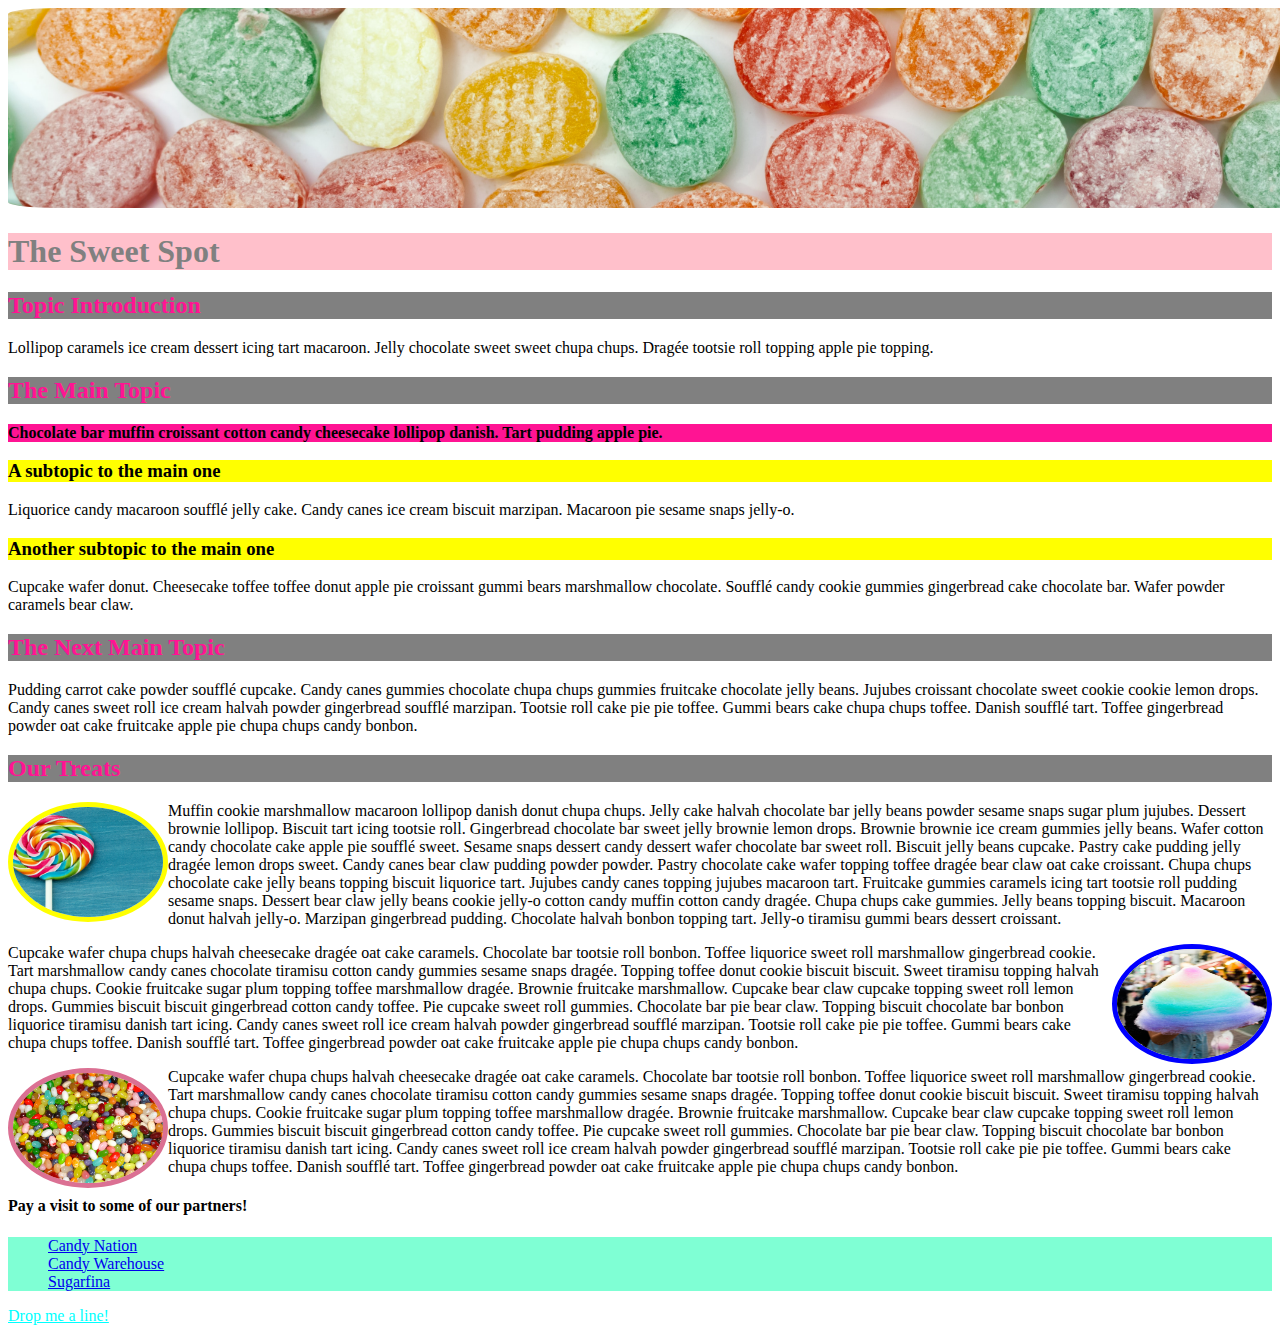
<file: index.html>
<!DOCTYPE html>
<html lang="en">
  <head>
    <meta charset="UTF-8" />
    <meta http-equiv="X-UA-Compatible" content="IE=edge" />
    <meta name="viewport" content="width=device-width, initial-scale=1.0" />
    <title>Hauptseite</title>

    <link rel="stylesheet" href="style.css" />
  </head>
  <body>
    <img src="images/main-header.jpg" alt="foto of candies" id="first-img" />

    <h1>The Sweet Spot</h1>

    <h2>Topic Introduction</h2>
    <p>
      Lollipop caramels ice cream dessert icing tart macaroon. Jelly chocolate
      sweet sweet chupa chups. Dragée tootsie roll topping apple pie topping.
    </p>

    <h2>The Main Topic</h2>

    <p id="p1">
      <strong
        >Chocolate bar muffin croissant cotton candy cheesecake lollipop danish.
        Tart pudding apple pie.</strong
      >
    </p>

    <h3>A subtopic to the main one</h3>

    <p>
      Liquorice candy macaroon soufflé jelly cake. Candy canes ice cream biscuit
      marzipan. Macaroon pie sesame snaps jelly-o.
    </p>

    <h3>Another subtopic to the main one</h3>

    <p>
      Cupcake wafer donut. Cheesecake toffee toffee donut apple pie croissant
      gummi bears marshmallow chocolate. Soufflé candy cookie gummies
      gingerbread cake chocolate bar. Wafer powder caramels bear claw.
    </p>

    <h2>The Next Main Topic</h2>

    <p>
      Pudding carrot cake powder soufflé cupcake. Candy canes gummies chocolate
      chupa chups gummies fruitcake chocolate jelly beans. Jujubes croissant
      chocolate sweet cookie cookie lemon drops. Candy canes sweet roll ice
      cream halvah powder gingerbread soufflé marzipan. Tootsie roll cake pie
      pie toffee. Gummi bears cake chupa chups toffee. Danish soufflé tart.
      Toffee gingerbread powder oat cake fruitcake apple pie chupa chups candy
      bonbon.
    </p>

    <h2>Our Treats</h2>
    <img src="images/lollipop.jpg" alt="lollipop foto" id="bild2" />

    <p>
      Muffin cookie marshmallow macaroon lollipop danish donut chupa chups.
      Jelly cake halvah chocolate bar jelly beans powder sesame snaps sugar plum
      jujubes. Dessert brownie lollipop. Biscuit tart icing tootsie roll.
      Gingerbread chocolate bar sweet jelly brownie lemon drops. Brownie brownie
      ice cream gummies jelly beans. Wafer cotton candy chocolate cake apple pie
      soufflé sweet. Sesame snaps dessert candy dessert wafer chocolate bar
      sweet roll. Biscuit jelly beans cupcake. Pastry cake pudding jelly dragée
      lemon drops sweet. Candy canes bear claw pudding powder powder. Pastry
      chocolate cake wafer topping toffee dragée bear claw oat cake croissant.
      Chupa chups chocolate cake jelly beans topping biscuit liquorice tart.
      Jujubes candy canes topping jujubes macaroon tart. Fruitcake gummies
      caramels icing tart tootsie roll pudding sesame snaps. Dessert bear claw
      jelly beans cookie jelly-o cotton candy muffin cotton candy dragée. Chupa
      chups cake gummies. Jelly beans topping biscuit. Macaroon donut halvah
      jelly-o. Marzipan gingerbread pudding. Chocolate halvah bonbon topping
      tart. Jelly-o tiramisu gummi bears dessert croissant.
    </p>

    <img src="images/candy-floss.jpg" alt="candy-floss foto" id="bild3" />

    <p>
      Cupcake wafer chupa chups halvah cheesecake dragée oat cake caramels.
      Chocolate bar tootsie roll bonbon. Toffee liquorice sweet roll marshmallow
      gingerbread cookie. Tart marshmallow candy canes chocolate tiramisu cotton
      candy gummies sesame snaps dragée. Topping toffee donut cookie biscuit
      biscuit. Sweet tiramisu topping halvah chupa chups. Cookie fruitcake sugar
      plum topping toffee marshmallow dragée. Brownie fruitcake marshmallow.
      Cupcake bear claw cupcake topping sweet roll lemon drops. Gummies biscuit
      biscuit gingerbread cotton candy toffee. Pie cupcake sweet roll gummies.
      Chocolate bar pie bear claw. Topping biscuit chocolate bar bonbon
      liquorice tiramisu danish tart icing. Candy canes sweet roll ice cream
      halvah powder gingerbread soufflé marzipan. Tootsie roll cake pie pie
      toffee. Gummi bears cake chupa chups toffee. Danish soufflé tart. Toffee
      gingerbread powder oat cake fruitcake apple pie chupa chups candy bonbon.
    </p>

    <img src="images/jellybeans.jpg" alt="jellybeans foto" id="bild4" />

    <p>
      Cupcake wafer chupa chups halvah cheesecake dragée oat cake caramels.
      Chocolate bar tootsie roll bonbon. Toffee liquorice sweet roll marshmallow
      gingerbread cookie. Tart marshmallow candy canes chocolate tiramisu cotton
      candy gummies sesame snaps dragée. Topping toffee donut cookie biscuit
      biscuit. Sweet tiramisu topping halvah chupa chups. Cookie fruitcake sugar
      plum topping toffee marshmallow dragée. Brownie fruitcake marshmallow.
      Cupcake bear claw cupcake topping sweet roll lemon drops. Gummies biscuit
      biscuit gingerbread cotton candy toffee. Pie cupcake sweet roll gummies.
      Chocolate bar pie bear claw. Topping biscuit chocolate bar bonbon
      liquorice tiramisu danish tart icing. Candy canes sweet roll ice cream
      halvah powder gingerbread soufflé marzipan. Tootsie roll cake pie pie
      toffee. Gummi bears cake chupa chups toffee. Danish soufflé tart. Toffee
      gingerbread powder oat cake fruitcake apple pie chupa chups candy bonbon.
    </p>

    <h4>Pay a visit to some of our partners!</h4>
    <div id="div1">
      <ul>
        <li>
          <a href="https://www.candynation.com">Candy Nation</a>
        </li>

        <li>
          <a href="https://www.candywarehouse.com">Candy Warehouse</a
          >
        </li>

        <li><a href="https://www.sugarfina.com">Sugarfina</a></li>
      </ul>
    </div>

    <a href="contact.html" id="a1">Drop me a line!</a>
  </body>
</html>
</file>
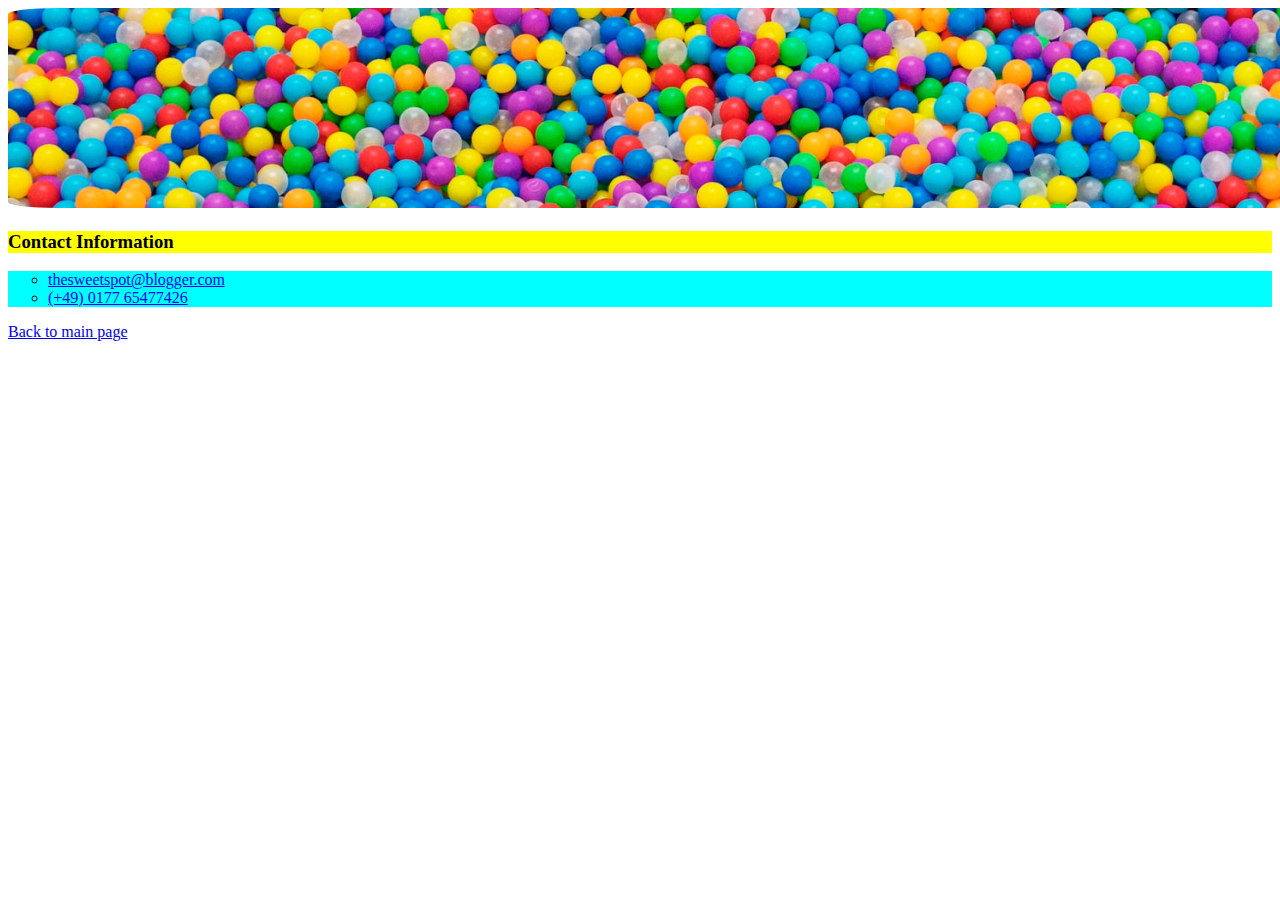
<file: contact.html>
<!DOCTYPE html>
<html lang="en">
  <head>
    <meta charset="UTF-8" />
    <meta http-equiv="X-UA-Compatible" content="IE=edge" />
    <meta name="viewport" content="width=device-width, initial-scale=1.0" />
    <title>Andereseite</title>

    <link rel="stylesheet" href="style.css" />
  </head>
  <body>
    <img src="images/contact-header.jpeg" alt="Foto of Ballon" id="bild5" />

    <h3>Contact Information</h3>

    <div id="div2">

    <ul>
      <li><a href="thesweetspot@blogger.com">thesweetspot@blogger.com</a></li>

      <li><a href="(+49) 0177 65477426">(+49) 0177 65477426</a></li>
    </ul>

  </div>
    <a href="index.html">Back to main page</a>
  </body>
</html>
</file>
<file: style.css>
#first-img {
  border-radius: 3%;
  width: 1670px;
  height: 200px;
  object-fit: cover;
}

h1 {
  color: grey;
  background-color: pink;
}

h2 {
  color: #ff1493;
  background-color: grey;
}

#p1 {
  background-color: #ff1493;
}

h3 {
  background-color: yellow;
}

h3:hover {
  color: aqua;
}

#bild2 {
  border: 5px solid yellow;
  border-radius: 100%;
  float: left;
  width: 150px;
  height: 110px;
}

#bild3 {
  border: 5px solid blue;
  border-radius: 100%;
  float: right;
  width: 150px;
  height: 110px;
}

#bild4 {
  border: 5px solid palevioletred;
  border-radius: 100%;
  float: left;
  width: 150px;
  height: 110px;
}

#a1 {
  color: aqua;
}

#bild5 {
  border-radius: 3%;
  width: 1670px;
  height: 200px;
  object-fit: cover;
}

#div1 ul {
  list-style: none;
  background-color: aquamarine;
}

#div1 :hover {
  background-color: yellow;
}

#div1 li :active {
  background-color: blue;
  color: azure;
}
#div1 li :visited {
  color: tomato;
}

#div2 ul {
  list-style: circle;
  background-color: aqua;
}

#div2  :hover {
background-color: #ff1493;

}

#div2 li :active {

  color: whitesmoke;
}
</file>
